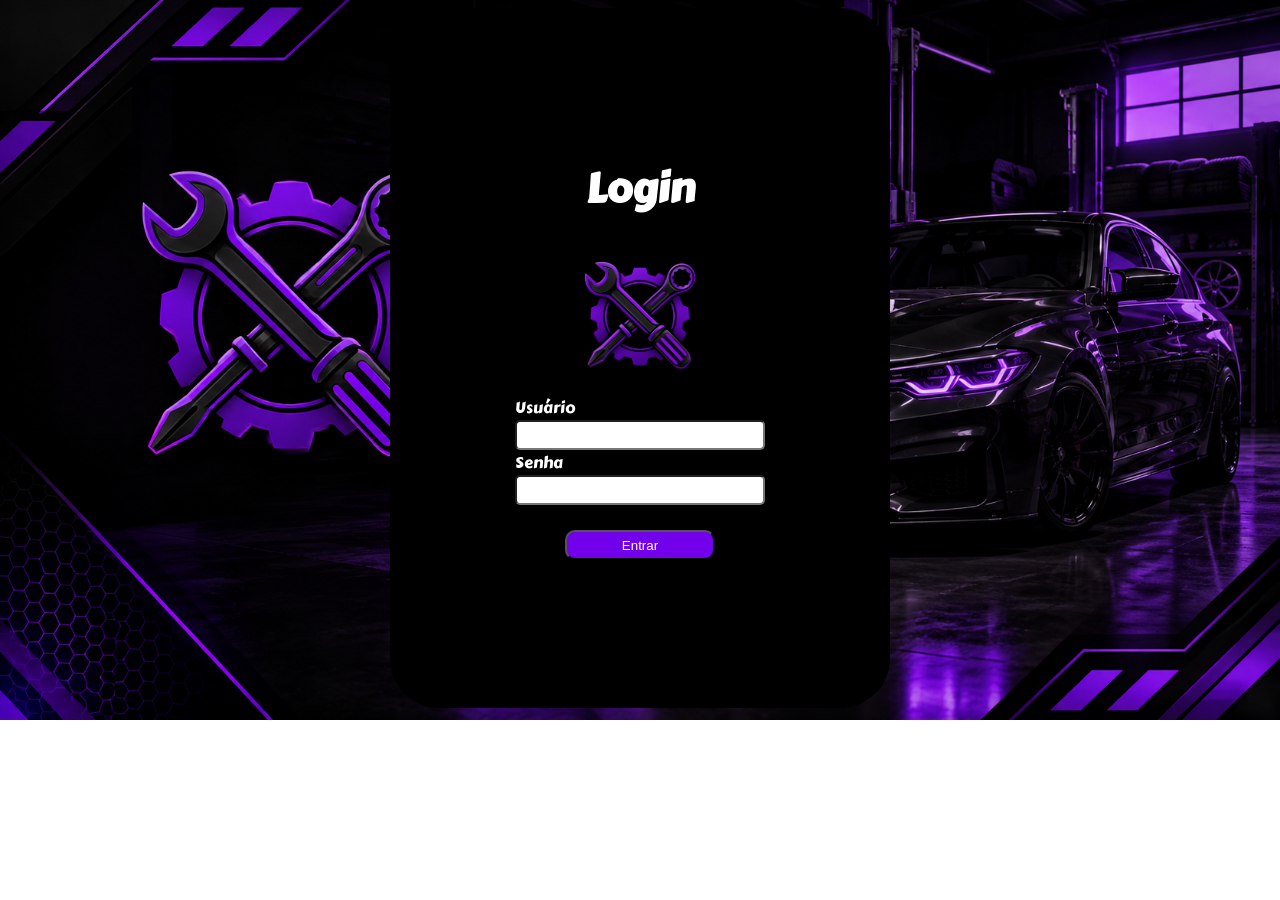
<file: index.html>
<!DOCTYPE html>
<html lang="pt-BR">

<head>
    <meta charset="UTF-8">
    <meta name="viewport" content="width=device-width, initial-scale=1.0">
    <title>Login</title>
    <link rel="stylesheet" href="style.css">
    <link rel="preconnect" href="https://fonts.googleapis.com">
    <link rel="preconnect" href="https://fonts.gstatic.com" crossorigin>
    <link href="https://fonts.googleapis.com/css2?family=Carter+One&display=swap" rel="stylesheet">

</head>

<body>
    <main>
        <h1>Login</h1>
        <img src="img/logo.png" alt="Logo Mecânica" width="150px">
        <form>
            <label for="username">Usuário</label>
            <input type="text">

            <label for="password">Senha</label>
            <input type="password">
        </form>
        <button><a href="menu.html">Entrar</a></button>
    </main>

</body>

</html>
</file>
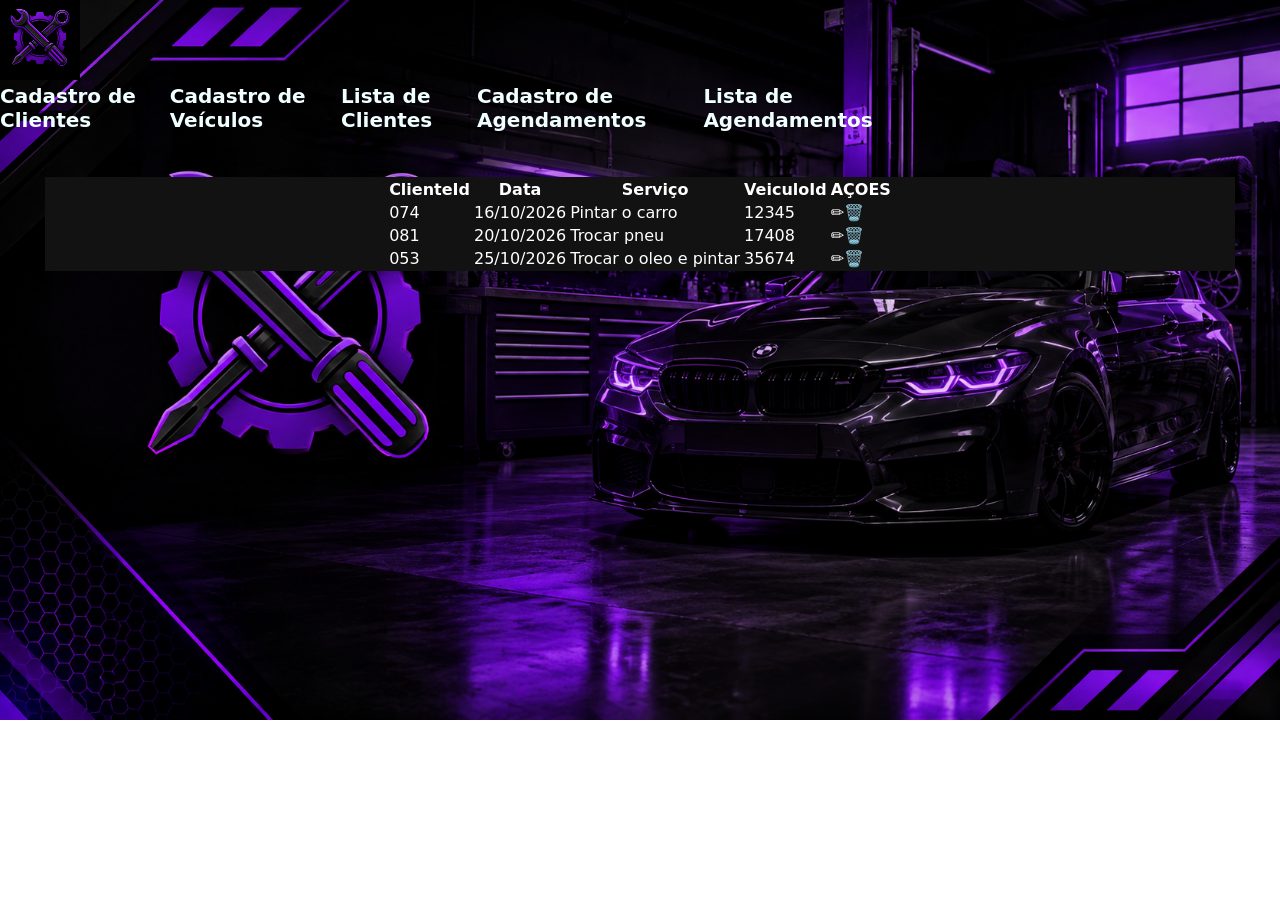
<file: agendamento.html>
<!DOCTYPE html>
<html lang="pt-br">
<head>
    <meta charset="UTF-8">
    <meta name="viewport" content="width=device-width, initial-scale=1.0">
    <title>Lista Agendamento</title>
    <link rel="stylesheet" href="agendamento.css">
    <link rel="stylesheet" href="menustyle.css">
</head>
<body>
    </header>
    <img class="logo" src="img/logo.png" alt="logo">
        <nav class="menu">
            <a href="cadastro.html">Cadastro de Clientes</a>
            <a href="cadastro-veiculo.html">Cadastro de Veículos</a>
            <a href="Cliente.html">Lista de Clientes</a>
            <a href="cadastro-agendamentos.html">Cadastro de Agendamentos</a>
            <a href="agendamento.html">Lista de Agendamentos</a>
        </nav>
        </nav>
    <section class="table">
        <table>
            <thead>
                <tr>
                    <th>ClienteId</th>
                    <th>Data</th>
                    <th>Serviço</th>
                    <th>VeiculoId</th>
                    <th>AÇOES</th>
                </tr>
            </thead>

            <tbody>
                <tr>
                    <td>074</td>
                    <td>16/10/2026</td>
                    <td>Pintar o carro</td>
                    <td>12345</td>
                    <td>✏️🗑️</td>
                </tr>

                <tr>
                    <td>081</td>
                    <td>20/10/2026</td>
                    <td>Trocar pneu</td>
                    <td>17408</td>
                    <td>✏️🗑️</td>
                </tr>

                <tr>
                    <td>053</td>
                    <td>25/10/2026</td>
                    <td>Trocar o oleo e pintar</td>
                    <td>35674</td>
                    <td>✏️🗑️</td>
                </tr>
              
            </tbody>
        </table>
    </section>
</body>
</html>
</file>
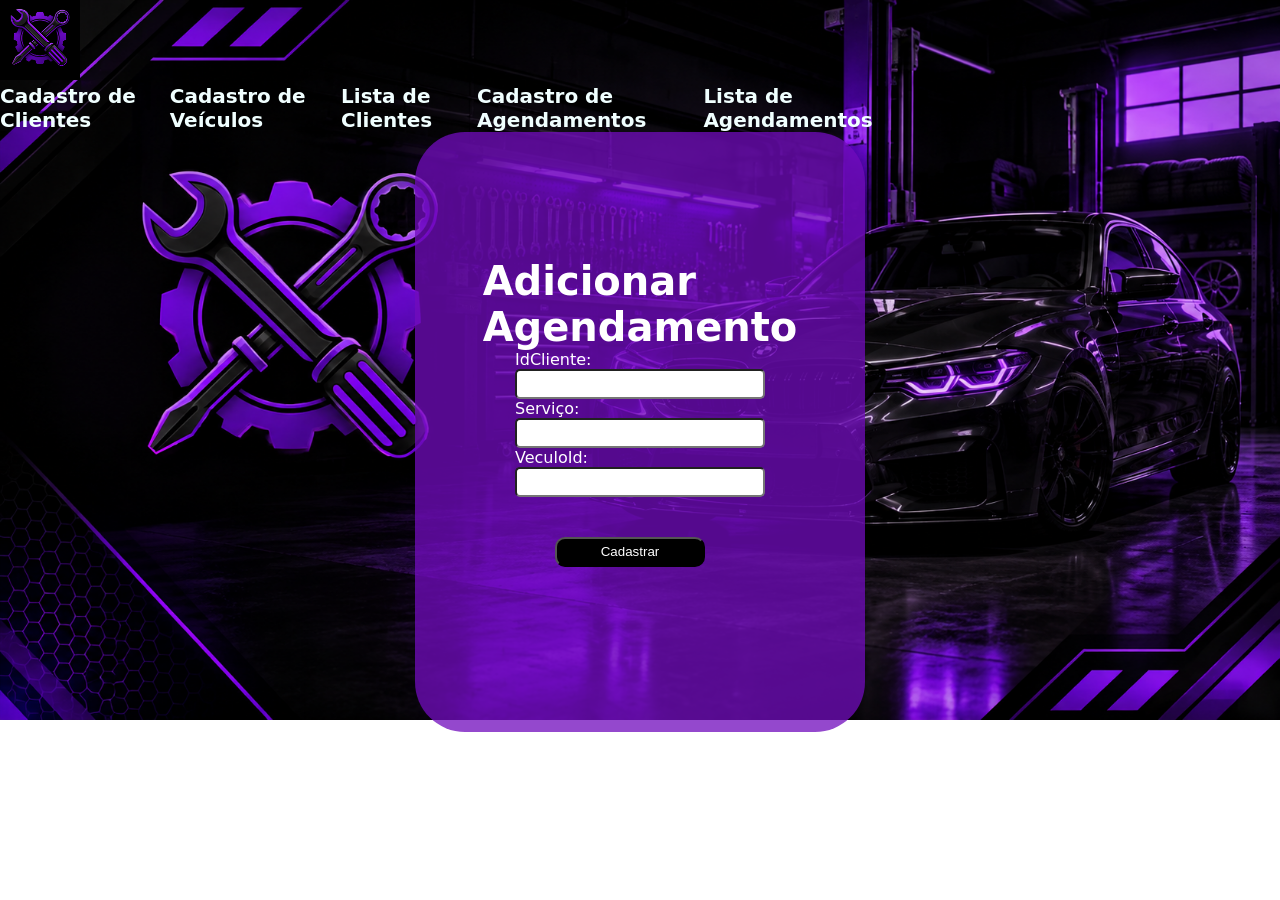
<file: cadastro-agendamentos.html>
<!DOCTYPE html>
<html lang="pt-br">
<head>
    <meta charset="UTF-8">
    <meta name="viewport" content="width=device-width, initial-scale=1.0">
    <title>Lista de Agendamentos</title>
    <link rel="stylesheet" href="cadastro-agendamentos.css">
    <link rel="stylesheet" href="menustyle.css">
</head>
<body>
    <header class="menu">
        
    </header>
    <img class="logo" src="img/logo.png" alt="logo">
        <nav class="menu">
            <a href="cadastro.html">Cadastro de Clientes</a>
            <a href="cadastro-veiculo.html">Cadastro de Veículos</a>
            <a href="Cliente.html">Lista de Clientes</a>
            <a href="cadastro-agendamentos.html">Cadastro de Agendamentos</a>
            <a href="agendamento.html">Lista de Agendamentos</a>
        </nav>
        </nav>

    <section class="agendamento">
            <h1>Adicionar Agendamento</h1>
            <form action="formulario" method="post">

                <label for="nome">IdCliente:</label>
                <input type="text" id="nome" name="nome" required>

                <label for="numero">Serviço:</label>
                <input type="numero" id="numero" name="numero" required>

                <label for="email">VeculoId:</label>
                <input type="email" id="email" name="email" required>

                <button href="list-agendamentos.html"><a>Cadastrar</a></button>
            </form>
    </section>
</body>
</html>
</file>
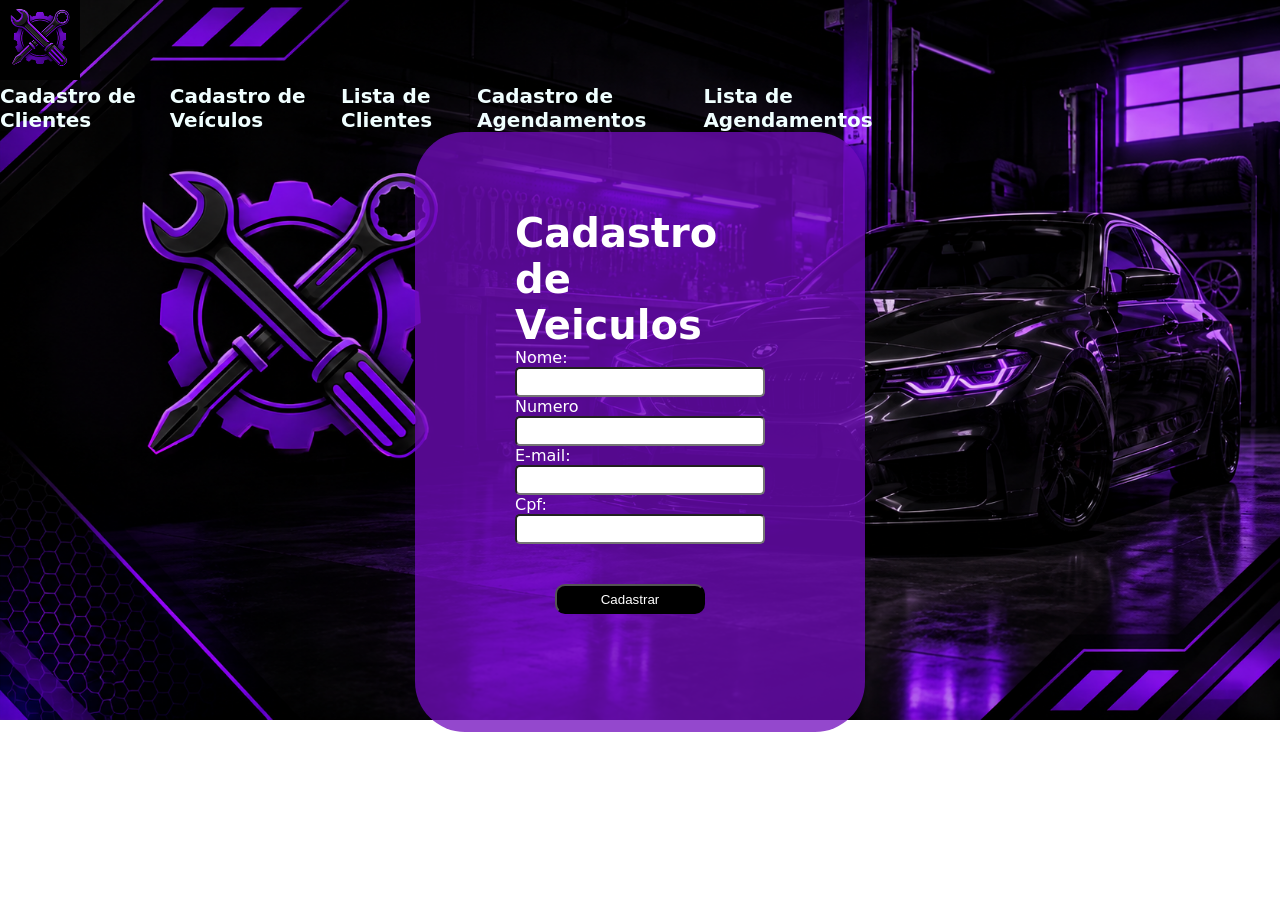
<file: cadastro-veiculo.html>
<!DOCTYPE html>
<html lang="pt-br">
<head>
    <meta charset="UTF-8">
    <meta name="viewport" content="width=device-width, initial-scale=1.0">
    <title>Veiculo</title>
    <link rel="stylesheet" href="cadastro-veiculo.css">
    <link rel="stylesheet" href="menustyle.css">
</head>
<body>
    <header class="menu">
        
    </header>
    <img class="logo" src="img/logo.png" alt="logo">
        <nav class="menu">
            <a href="cadastro.html">Cadastro de Clientes</a>
            <a href="cadastro-veiculo.html">Cadastro de Veículos</a>
            <a href="Cliente.html">Lista de Clientes</a>
            <a href="cadastro-agendamentos.html">Cadastro de Agendamentos</a>
            <a href="agendamento.html">Lista de Agendamentos</a>
        </nav>
        </nav>

        <section class="cadastro">
        <div class="div-form">
            <h1>Cadastro de Veiculos</h1>
            <form action="formulario" method="post">

                <label for="nome">Nome:</label>
                <input type="text" id="nome" name="nome" required>

                <label for="numero">Numero</label>
                <input type="numero" id="numero" name="numero" required>

                <label for="email">E-mail:</label>
                <input type="email" id="email" name="email" required>

                <label for="cpf">Cpf:</label>
                <input type="cpf" id="cpf" name="cpf" required>

                <button><a href="cadastro.html">Cadastrar</a></button>
            </form>
        </div>
    </section>
</body>
</html>
</file>
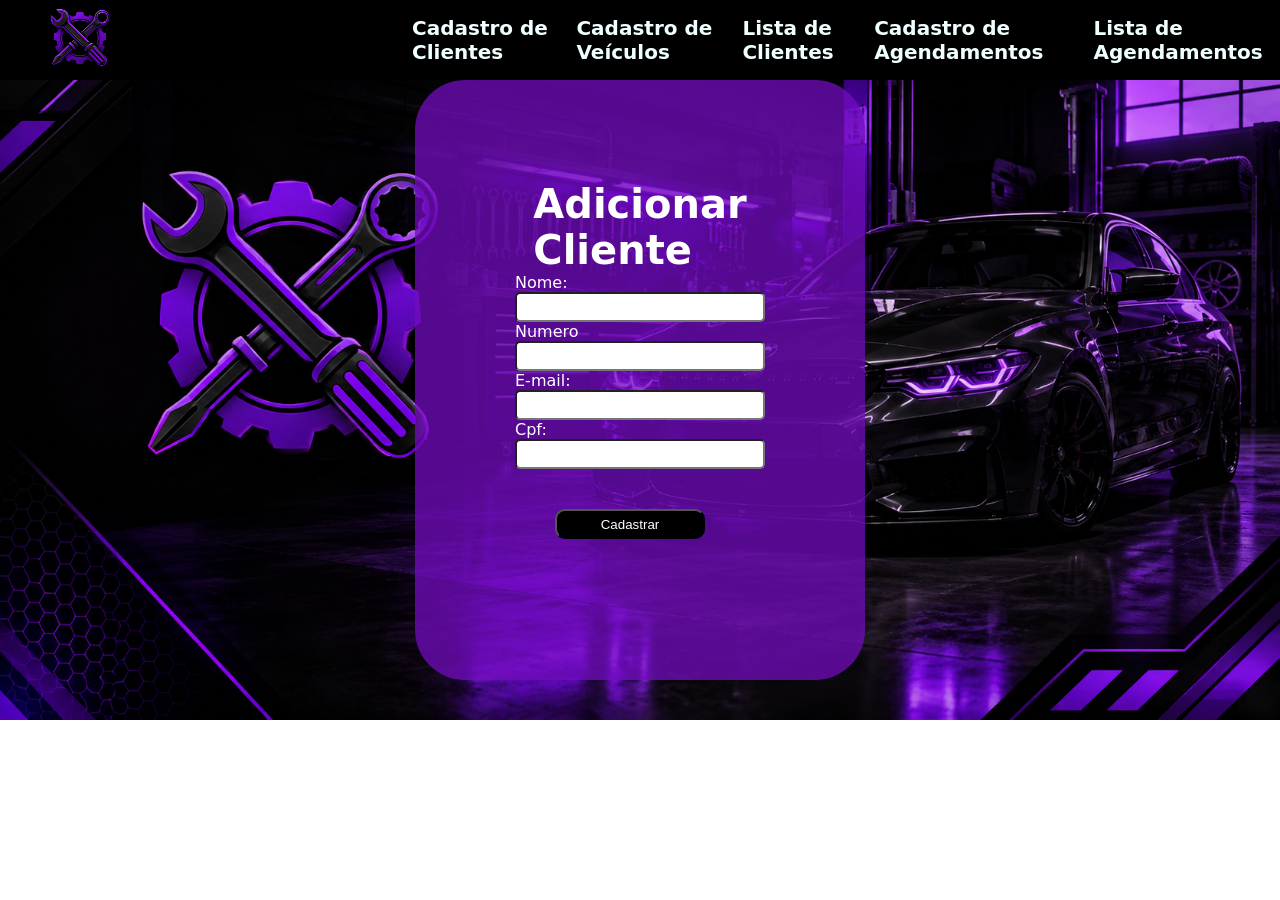
<file: cadastro.html>
<!DOCTYPE html>
<html lang="pt-br">

<head>
    <meta charset="UTF-8">
    <meta name="viewport" content="width=device-width, initial-scale=1.0">
    <title>Cadastro</title>
    <link rel="stylesheet" href="cadastro.css">
    <link rel="stylesheet" href="menustyle.css">
</head>

<body>
    <header>
        <img class="logo" src="img/logo.png" alt="logo">
        <nav class="menu">
            <a href="cadastro.html">Cadastro de Clientes</a>
            <a href="cadastro-veiculo.html">Cadastro de Veículos</a>
            <a href="Cliente.html">Lista de Clientes</a>
            <a href="cadastro-agendamentos.html">Cadastro de Agendamentos</a>
            <a href="agendamento.html">Lista de Agendamentos</a>
        </nav>
    </header>
        
    <section class="cadastro">
            <h1>Adicionar Cliente</h1>
            <form action="formulario" method="post">

                <label for="nome">Nome:</label>
                <input type="text" id="nome" name="nome" required>

                <label for="numero">Numero</label>
                <input type="numero" id="numero" name="numero" required>

                <label for="email">E-mail:</label>
                <input type="email" id="email" name="email" required>

                <label for="cpf">Cpf:</label>
                <input type="cpf" id="cpf" name="cpf" required>

                <button><a href="cadastro.html">Cadastrar</a></button>
            </form>
    </section>
</body>

</html>
</file>
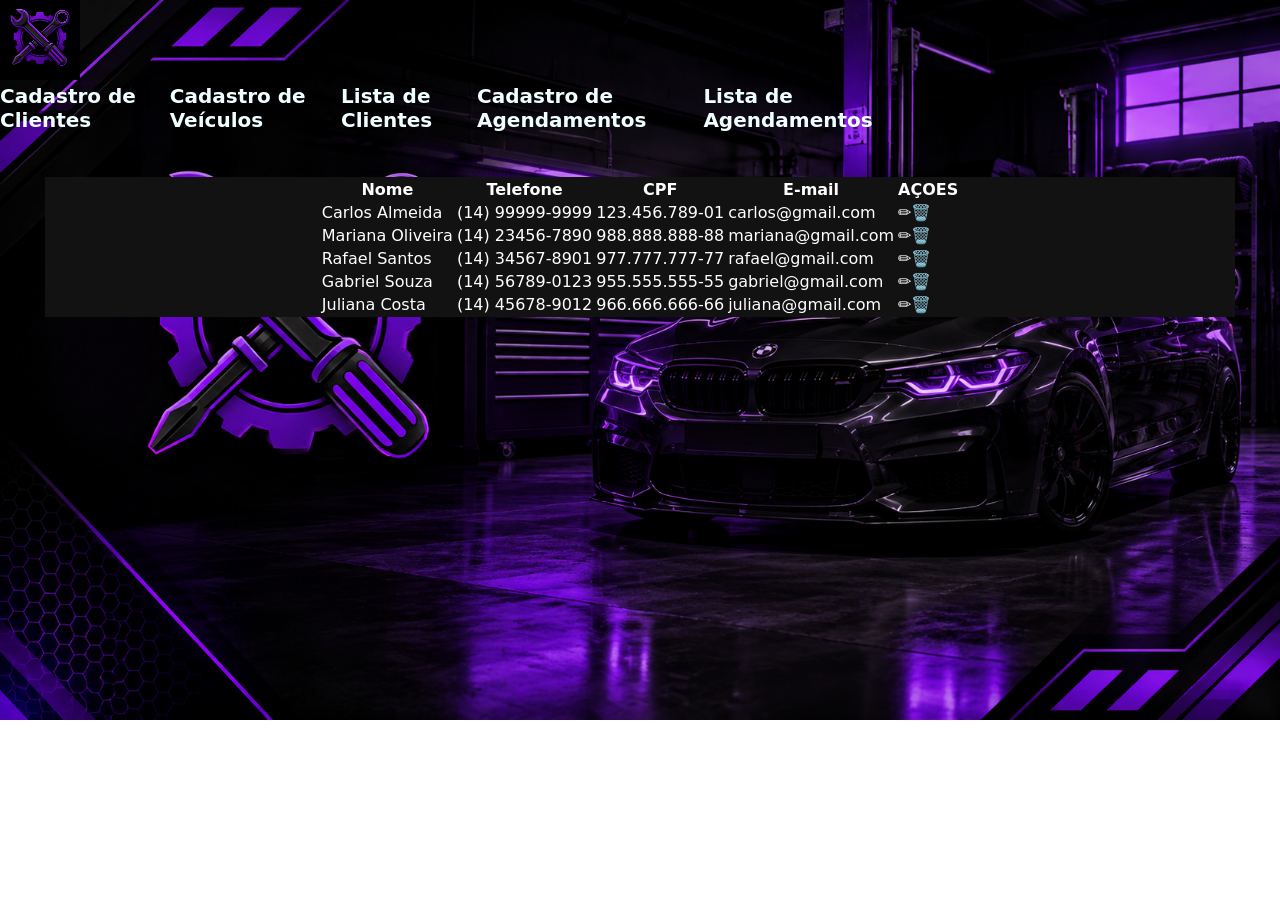
<file: Cliente.html>
<!DOCTYPE html>
<html lang="pt-BR">

<head>
    <meta charset="UTF-8">
    <meta name="viewport" content="width=device-width, initial-scale=1.0">
    <title>Listar Pessoa</title>
    <link rel="stylesheet" href="cliente.css">
    <link rel="stylesheet" href="menustyle.css">
</head>

<body>
    <header class="menu">
        
    </header>
    <img class="logo" src="img/logo.png" alt="logo">
        <nav class="menu">
            <a href="cadastro.html">Cadastro de Clientes</a>
            <a href="cadastro-veiculo.html">Cadastro de Veículos</a>
            <a href="Cliente.html">Lista de Clientes</a>
            <a href="cadastro-agendamentos.html">Cadastro de Agendamentos</a>
            <a href="agendamento.html">Lista de Agendamentos</a>
        </nav>
        </nav>
    <section class="table">

        <table>
            <thead>
                <tr>
                    <th>Nome</th>
                    <th>Telefone</th>
                    <th>CPF</th>
                    <th>E-mail</th>
                    <th>AÇOES</th>
                </tr>
            </thead>

            <tbody>
                <tr>
                    <td>Carlos Almeida</td>
                    <td>(14) 99999-9999</td>
                    <td>123.456.789-01</td>
                    <td>carlos@gmail.com</td>
                    <td>✏️🗑️</td>
                </tr>

                <tr>
                    <td>Mariana Oliveira</td>
                    <td>(14) 23456-7890</td>
                    <td>988.888.888-88</td>
                    <td>mariana@gmail.com</td>
                    <td>✏️🗑️</td>
                </tr>

                <tr>
                    <td>Rafael Santos</td>
                    <td>(14) 34567-8901</td>
                    <td>977.777.777-77</td>
                    <td>rafael@gmail.com</td>
                    <td>✏️🗑️</td>
                </tr>

                <tr>
                    <td>Gabriel Souza</td>
                    <td>(14) 56789-0123</td>
                    <td>955.555.555-55</td>
                    <td>gabriel@gmail.com</td>
                    <td>✏️🗑️</td>
                </tr>

                <tr>
                    <td>Juliana Costa</td>
                    <td>(14) 45678-9012</td>
                    <td>966.666.666-66</td>
                    <td>juliana@gmail.com</td>
                    <td>✏️🗑️</td>
                </tr>
            </tbody>
        </table>
    </section>
</body>

</html>
</file>
<file: style.css>
* {
    padding: 0;
    box-sizing: border-box;
}

body {
    font-family: "Carter One", system-ui;
    font-weight: 400;
    font-style: normal;
    color: white;
    background-image: url(img/fundo-form.png);
    background-repeat: no-repeat;
    background-size: 100%;
}

main{
    display: flex;
    justify-content: center;
    align-items: center;
    flex-direction: column;
    margin: auto;
    width: 500px;
    height: 700px;
    background-color: rgb(0, 0, 0);
    border-radius: 50px;
}

input{
    display: flex;
    flex-direction: column;
    width: 250px;
    height: 30px;
    font-size: 16px;
    border-radius: 5px;
}

h1{
    font-size: 40px;
}

button{
    width: 150px;
    height: 30px;
    background-color: rgb(114, 0, 235);
    border-radius: 10px;
    margin: 25px;
}
a{
    text-decoration: none;
    color: white;
}
</file>
<file: agendamento.css>
*{
    margin: 0;    
    box-sizing: border-box; 
}  

body {
    font-family: "Carter One", system-ui;
    font-weight: 400;
    font-style: normal;
    color: white;
    background-image: url(img/fundo-list.png);
    background-repeat: no-repeat;
    background-size: 100%;
}

.logo{
    width: 80px;
}

header{
    display: flex;
    background-color: black;
    align-items: center;
    padding-left: 40px ;
    justify-content: space-between;
}

.menu{
    width: 70%;
    display: flex;
    justify-content: space-around;
    align-items: center;
}

.menu a{
    text-decoration: none;
    color: azure;
    font-size: 20px;
    font-weight: 700;
}

.menu a:hover{
    color: rgb(88, 9, 179);
}

.table{
    margin: 45px;
    background-color: rgb(18, 18, 18);
    display: flex;
    justify-content: space-evenly;
}
</file>
<file: menustyle.css>
*{
    box-sizing: border-box;
    margin: 0;
}


body {
    font-family: "Carter One", system-ui;
    font-weight: 400;
    font-style: normal;
    color: white;
    background-image: url(img/fundo-form.png);
    background-repeat: no-repeat;
    background-size: 100%;
}


.logo{
    width: 80px;
}

header{
    display: flex;
    background-color: black;
    align-items: center;
    padding-left: 40px ;
    justify-content: space-between;
}

.menu{
    width: 70%;
    display: flex;
    justify-content: space-around;
    align-items: center;
}

.menu a{
    text-decoration: none;
    color: azure;
    font-size: 20px;
    font-weight: 700;
}

.menu a:hover{
    color: rgb(88, 9, 179);
}
</file>
<file: cadastro-agendamentos.css>
*{
    margin: 0;
    box-sizing: border-box;
}

body {
    font-family: "Carter One", system-ui;
    font-weight: 400;
    font-style: normal;
    color: white;
    background-image: url(img/fundo-form.png);
    background-repeat: no-repeat;
    background-size: 100%;
}

.agendamento{
    padding: 200px;
    display: flex;
    justify-content: center;
    align-items: center;
    flex-direction: column;
    margin: auto;
    width: 450px;
    height: 600px;
    background-color: rgba(113, 13, 189, 0.752);
    border-radius: 50px;
}

input{
    display: flex;
    flex-direction: column;
    width: 250px;
    height: 30px;
    font-size: 16px;
    border-radius: 5px;
}

h1{
    font-size: 40px;
}

button{
    width: 150px;
    height: 30px;
    background-color: rgb(0, 0, 0);
    border-radius: 10px;
    margin: 40px;
}

a{
    text-decoration: none;
    color: white;
}
</file>
<file: cadastro-veiculo.css>
*{
    margin: 0;
    box-sizing: border-box;
}

body {
    font-family: "Carter One", system-ui;
    font-weight: 400;
    font-style: normal;
    color: white;
    background-image: url(img/fundo-form.png);
    background-repeat: no-repeat;
    background-size: 100%;
}

.cadastro{
    padding: 200px;
    display: flex;
    justify-content: center;
    align-items: center;
    flex-direction: column;
    margin: auto;
    width: 450px;
    height: 600px;
    background-color: rgba(113, 13, 189, 0.752);
    border-radius: 50px;
}

input{
    display: flex;
    flex-direction: column;
    width: 250px;
    height: 30px;
    font-size: 16px;
    border-radius: 5px;
}

h1{
    font-size: 40px;
}

button{
    width: 150px;
    height: 30px;
    background-color: rgb(0, 0, 0);
    border-radius: 10px;
    margin: 40px;
}

a{
    text-decoration: none;
    color: white;
}
</file>
<file: cadastro.css>
*{
    margin: 0;
    box-sizing: border-box;
}

body {
    font-family: "Carter One", system-ui;
    font-weight: 400;
    font-style: normal;
    color: white;
    background-image: url(img/fundo-form.png);
    background-repeat: no-repeat;
    background-size: 100%;
}

.cadastro{
    padding: 200px;
    display: flex;
    justify-content: center;
    align-items: center;
    flex-direction: column;
    margin: auto;
    width: 450px;
    height: 600px;
    background-color: rgba(113, 13, 189, 0.752);
    border-radius: 50px;
}

input{
    display: flex;
    flex-direction: column;
    width: 250px;
    height: 30px;
    font-size: 16px;
    border-radius: 5px;
}

h1{
    font-size: 40px;
}

button{
    width: 150px;
    height: 30px;
    background-color: rgb(0, 0, 0);
    border-radius: 10px;
    margin: 40px;
}

a{
    text-decoration: none;
    color: white;
}
</file>
<file: cliente.css>
*{
    margin: 0;    
    box-sizing: border-box; 
}  

body {
    font-family: "Carter One", system-ui;
    font-weight: 400;
    font-style: normal;
    color: white;
    background-image: url(img/fundo-list.png);
    background-repeat: no-repeat;
    background-size: 100%;
}

.logo{
    width: 80px;
}

header{
    display: flex;
    background-color: black;
    align-items: center;
    padding-left: 40px ;
    justify-content: space-between;
}

.menu{
    width: 70%;
    display: flex;
    justify-content: space-around;
    align-items: center;
}

.menu a{
    text-decoration: none;
    color: azure;
    font-size: 20px;
    font-weight: 700;
}

.menu a:hover{
    color: rgb(88, 9, 179);
}

.table{
    margin: 45px;
    background-color: rgb(18, 18, 18);
    display: flex;
    justify-content: space-evenly;
}
</file>
